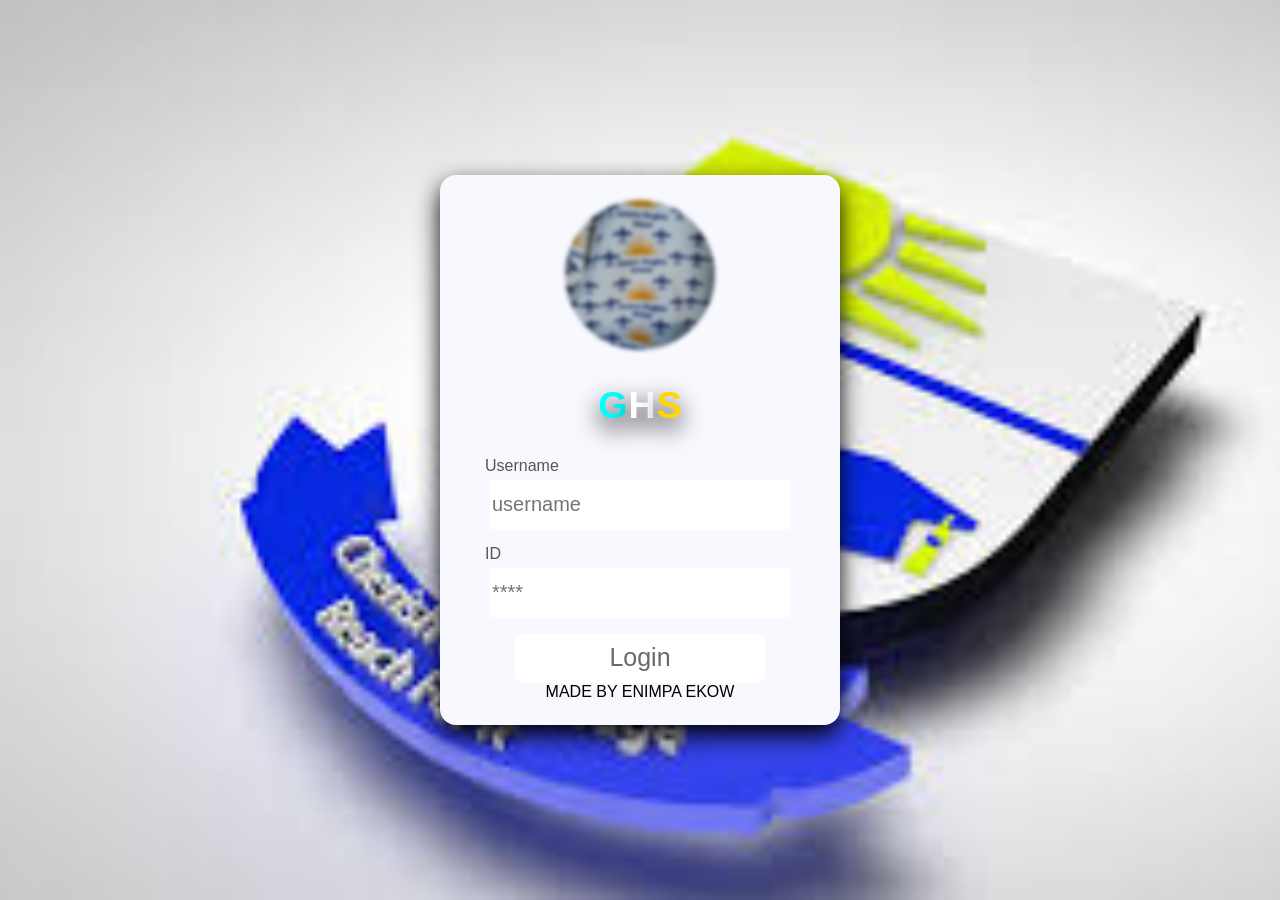
<file: index.html>
<!doctype html>
<html lang="en">
  <head>
    <meta charset="UTF-8" />
    <meta name="viewport" content="width=device-width, initial-scale=1.0" />
    <title>GHS Web</title>
    <link rel="stylesheet" href="style.css" />
  </head>
  <body>
    <div class="login">
      <div class="profile">
        <img src="./z.jpg" alt="Ghs" />
      </div>
      <div class="message">
        <div class="sa">
          <h2>G</h2>
        </div>
        <div class="n">
          <h2>H</h2>
        </div>
        <div class="ta">
          <h2>S</h2>
        </div>
      </div>
      <form action="web.html">
        <div class="form-group">
          <label for="username">Username</label>
          <input type="username" placeholder="username" required />
        </div>
        <div class="form-group">
          <label for="password">ID</label>
          <input type="password" placeholder="****" minlength="4" required />
        </div>
        <div class="but">
          <button type="submit">Login</button>
        </div>
        <footer><p>MADE BY ENIMPA EKOW</p></footer>
      </form>
    </div>
  </body>
</html>
</file>
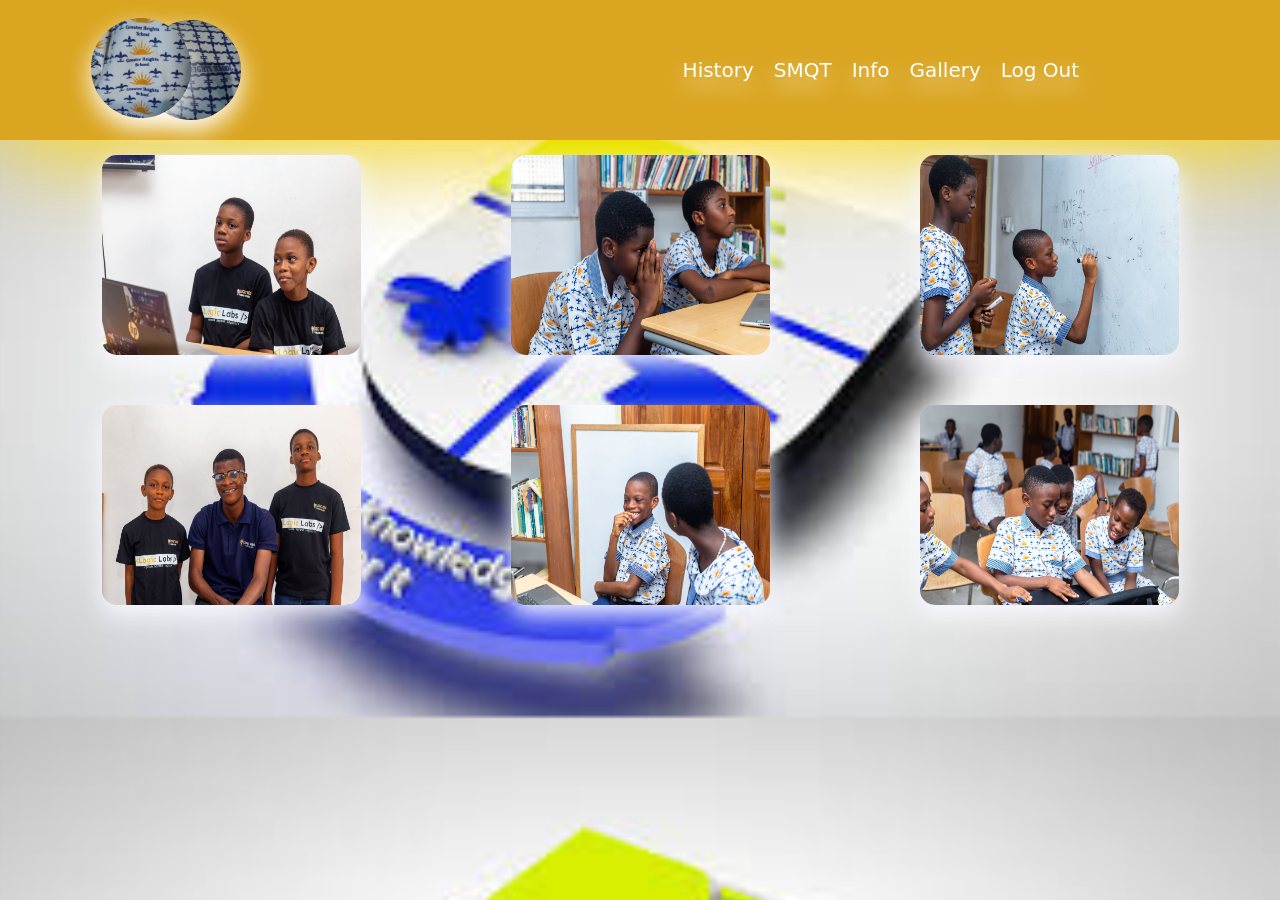
<file: gall.html>
<!doctype html>
<html lang="en">
  <head>
    <meta charset="UTF-8" />
    <meta name="viewport" content="width=device-width, initial-scale=1.0" />
    <title>GHS</title>
  </head>
  <body>
    <nav>
      <a href="./web.html">
        <div class="all">
          <div class="z">
            <img src="./z.jpg" alt="" />
          </div>
          <img src="./g.jpg" alt="" />
        </div>
      </a>
      <div class="links">
        <a href="#">History</a>
        <a href="#">SMQT</a>
        <a href="#">Info</a>
        <a href="#">Gallery</a>
        <a href="./index.html">Log Out</a>
      </div>
    </nav>
    <div class="img">
      <div class="img1">
        <img src="./2.jpg" alt="" />
        <img src="./3.jpg" alt="" />
        <img src="./4.jpg" alt="" />
      </div>
      <div class="img2">
        <img src="./5.jpg" alt="" />
        <img src="./6.jpg" alt="" />
        <img src="./7.jpg" alt="" />
      </div>
    </div>
  </body>
  <style>
    * {
      margin: 0;
      padding: 0;
    }
    body {
      background: url(./download.jpg);
      background-size: cover;
      overflow: hidden;
    }
    nav {
      width: 100vw;
      background: goldenrod;
      padding: 20px;
      box-shadow: 0 5px 100px gold;
      display: flex;
      align-items: center;
      justify-content: space-around;
      transition: filter 0.5s ease;
    }
    nav img {
      width: 100px;
      height: 100px;
      border-radius: 100%;
      box-shadow: 0 10px 25px white;
    }
    a {
      filter: blur(0);
      text-decoration: none;
      font-family:
        system-ui,
        -apple-system,
        BlinkMacSystemFont,
        "Segoe UI",
        Roboto,
        Oxygen,
        Ubuntu,
        Cantarell,
        "Open Sans",
        "Helvetica Neue",
        sans-serif;
      font-size: 20px;
      color: white;
      transition: all 0.5s ease-in;
      text-shadow: 0 10px 25px white;
    }
    a:hover {
      border-bottom: 2px;
      border-radius: 20%;
      text-shadow: 0 10px 25px dimgray;
      animation: bounce 0.60s;
    }
    p {
      text-decoration: none;
      font-family:
        system-ui,
        -apple-system,
        BlinkMacSystemFont,
        "Segoe UI",
        Roboto,
        Oxygen,
        Ubuntu,
        Cantarell,
        "Open Sans",
        "Helvetica Neue",
        sans-serif;
      font-size: 20px;
      color: ghostwhite;
      transition: all 0.5s ease-in;
      text-shadow: 0 10px 25px white;
    }
    .all {
      display: flex;
      align-items: center;
      justify-content: center;
      flex-direction: row;
      gap: 15px;
      margin-left: -100px;
    }
    .z {
      position: absolute;
      z-index: 4;
      margin-left: -100px;
    }
    .links {
      display: flex;
      gap: 20px;
    }
    .img1 {
      display: flex;
      align-items: center;
      justify-content: center;
      flex-direction: row;
      gap: 150px;
      margin: 15px;
    }
    .img1 img {
      width: 259px;
      height: 200px;
      border-radius: 15px;
      box-shadow: 0 10px 25px ghostwhite;
    }
    .img2 {
      display: flex;
      align-items: center;
      justify-content: center;
      flex-direction: row;
      gap: 150px;
      margin: 50px;
    }
    .img2 img {
      width: 259px;
      height: 200px;
      border-radius: 15px;
      box-shadow: 0 10px 25px ghostwhite;
    }
    .img {
      gap: 50px;
      margin: 10px;
    }
    @keyframes bounce {
      0%,
      100% {
        transform: translateY(0);
      }
      50% {
        transform: translateY(5px);
      }
    }
    .img2 img:hover {
      animation: bounce 0.6s;
      box-shadow: 0 10px 25px dimgray;
    }
    .img1 img:hover {
      animation: bounce 0.6s;
      box-shadow: 0 10px 25px dimgray;
    }
  </style>
</html>
</file>
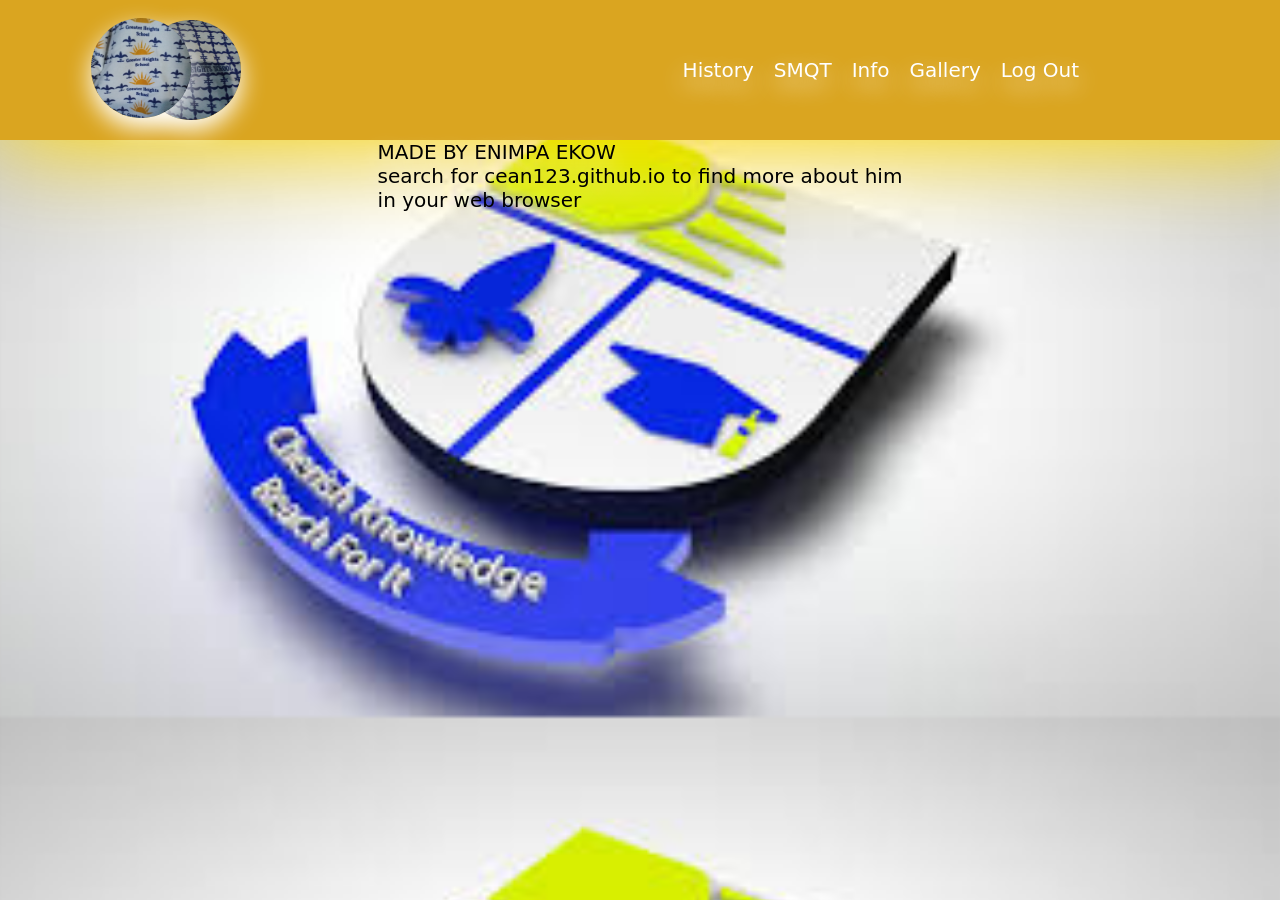
<file: web.html>
<!doctype html>
<html lang="en">
  <head>
    <meta charset="UTF-8" />
    <meta name="viewport" content="width=device-width, initial-scale=1.0" />
    <title>GHS</title>
  </head>
  <body>
    <nav>
      <a href="./index.html">
        <div class="all">
          <div class="z">
         <img src="./z.jpg" alt="" />
          </div>
          <img src="./g.jpg" alt="" />
         
        </div>
      </a>
      <div class="links">
        <a href="#">History</a>
        <a href="#">SMQT</a>
        <a href="#">Info</a>
        <a href="./gall.html">Gallery</a>
        <a href="./index.html">Log Out</a>
      </div>
    </nav>
    <footer><p>MADE BY ENIMPA EKOW <br> search for cean123.github.io to find more about him <br> in your web browser</p></footer>
  </body>
  <style>
    * {
      margin: 0;
      padding: 0;
    }
    body {
      background: url(./download.jpg);
      background-size: cover;
      overflow: hidden;
    }
    nav {
      width: 100vw;
      background: goldenrod;
      padding: 20px;
      box-shadow: 0 5px 100px gold;
      display: flex;
      align-items: center;
      justify-content: space-around;
      transition: filter 0.5s ease;
    }
    img {
      width: 100px;
      height: 100px;
      border-radius: 100%;
      box-shadow: 0 10px 25px white;
    }
    a {
      filter: blur(0);
      text-decoration: none;
      font-family:
        system-ui,
        -apple-system,
        BlinkMacSystemFont,
        "Segoe UI",
        Roboto,
        Oxygen,
        Ubuntu,
        Cantarell,
        "Open Sans",
        "Helvetica Neue",
        sans-serif;
      font-size: 20px;
      color: white;
      transition: all 0.5s ease-in;
      text-shadow: 0 10px 25px white;
    }
    a:hover {
      border-bottom: 2px;
      border-radius: 20%;
      text-shadow: 0 10px 25px dimgray;
      animation: bounce 0.60s;
    }
    p{
      text-decoration: none;
      font-family:
        system-ui,
        -apple-system,
        BlinkMacSystemFont,
        "Segoe UI",
        Roboto,
        Oxygen,
        Ubuntu,
        Cantarell,
        "Open Sans",
        "Helvetica Neue",
        sans-serif;
      font-size: 20px;
      color: ghostwhite;
      transition: all 0.5s ease-in;
      text-shadow: 0 10px 25px white;
    }
    .all{
      display: flex;
      align-items: center;
      justify-content: center;
      flex-direction: row;
      gap: 15px;
      margin-left: -100px;
    }
    .z{
      position: absolute;
      z-index: 4;
      margin-left: -100px;
    }
    .links {
      display: flex;
      gap: 20px;
    }
    @keyframes bounce {
      0%,
      100% {
        transform: translateY(0);
      }
      50% {
        transform: translateY(5px);
      }
    }
    footer p{
      display: flex;
      align-items: center;
      justify-content: center;
      color: black;
    }
  </style>
</html>
</file>
<file: style.css>
*{
    margin: 0;
    padding: 0;
    box-sizing: border-box;
}
body{
    font-family: Arial, Helvetica, sans-serif;
    background: url(./download.jpg);
    background-repeat: no-repeat;
    background-size: cover;
    display: flex;
    align-items: center;
    justify-content: center;
    height: 100vh;
    width: 100vw;
}
.login{
    background-color: ghostwhite;
    width: 400px;
    height: 550px;
    padding: 100px;
    margin: 100px;
    display: flex;
    flex-direction: column;
    align-items: center;
    justify-content: center;
    border-radius: 16px;
    box-shadow: 0 10px 25px ;
    gap: 30px;
}
img{
    width: 150px;
    height: 150px;
    border-radius: 100%;
    filter: grayscale(0) blur(2px);
    transition: filter 0.5s ease;
}
img:hover{
    filter: none;
    transform: 0.5s;
    transition: 0.5s ease;
    box-shadow: 0 10px 25px black;
}

.sa{
    color: cyan;
    font-size: 25px;
    animation: bounce 0.60s infinite;
}
.n{
    color: white;
    font-size: 25px;
    animation: bounce 0.60s infinite;
}
.ta{
    color: gold;
    font-size: 25px;
    animation: bounce 0.60s infinite;
}
.form-group{
    margin-bottom: 10px;
}
label{
    margin-bottom: 5px;
    color: #555;
    outline-color: none;
    text-decoration: none;
    border: none;
}
input{
    width: 300px;
    padding: 2px;
    border: none;
    margin: 5px;
    height: 50px;
    gap: 5px;
    font-size: 20px;
    caret-color: darkgrey;
    outline: none;
    border-radius: 5px;
    transition: ease;
    transition-delay: 0.3s;
    text-decoration: none;
}
.but{
    display: flex;
    align-items: center;
    justify-content: center;
    gap: 15px;
}
@keyframes bounce{
    0%,100%{
        transform: translateY(0);
    }
    50%{
        transform: translateY(5px);
    }
}
button{
    width: 250px;
    height: 50px;
    background-color: white;
    border: none;
    color: dimgrey;
    border-radius: 8px;
    font-size: 25px;
    cursor: pointer;
    transition: transform 0.3s ease;
}
.message{
    display: flex;
    text-shadow: 0 10px 25px black;
    gap: 1px;
}
.message:hover{
    .sa{
        color: gold;
        transition: 0.60s ease-in-out;
    }
.ta{
    color: blue;
    transition: 0.60s ease-in-out;
}
.n{
    color: cyan;
    transition: 0.60s ease-in-out;
}
}
footer{
    display: flex;
    align-items: center;
    justify-content: center;
}
</file>
